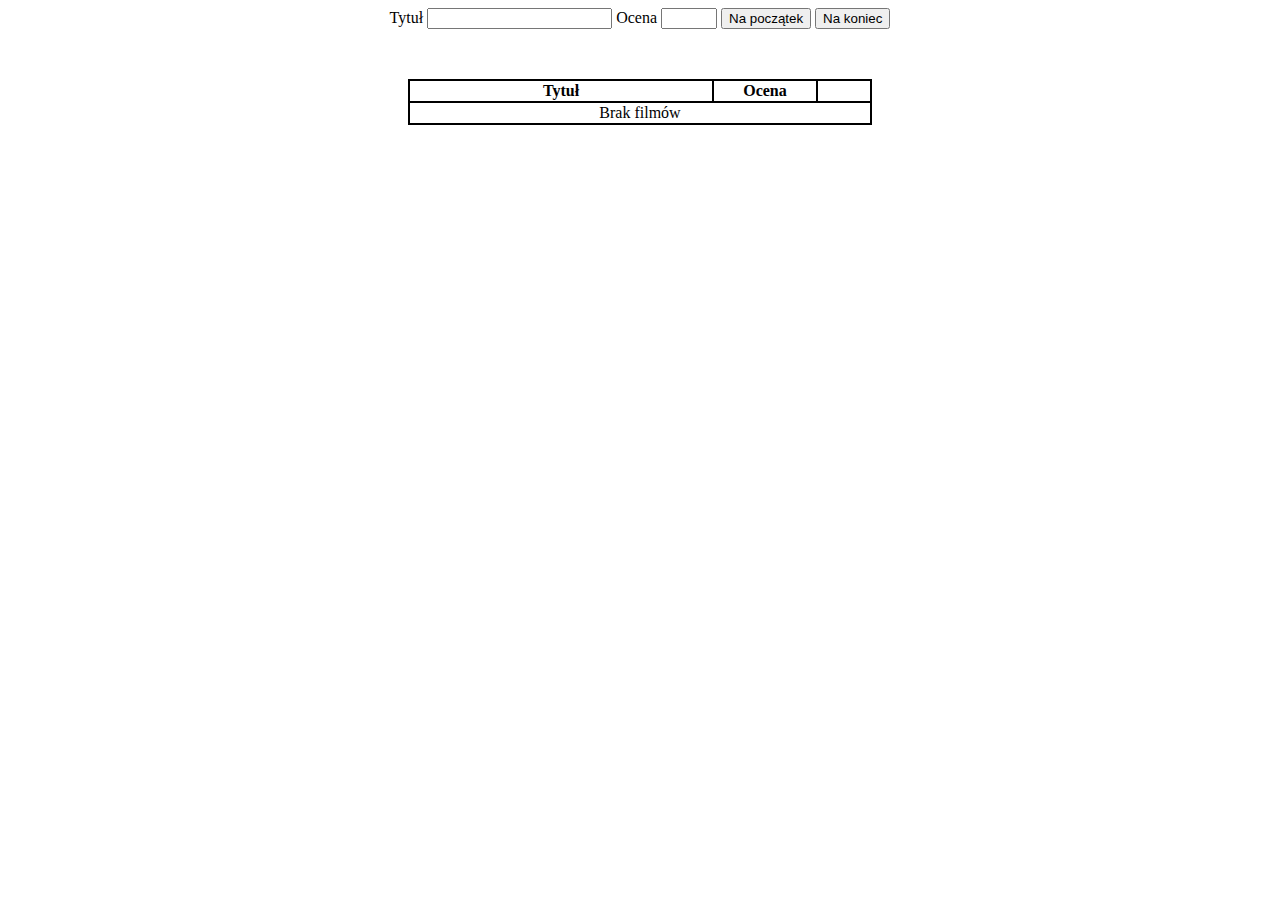
<file: films.html>
<!DOCTYPE html>
<html>

<head>
  <meta charset='utf-8'>
  <meta http-equiv='X-UA-Compatible' content='IE=edge'>
  <title>Page Title</title>
  <meta name='viewport' content='width=device-width, initial-scale=1'>
  <link rel='stylesheet' type='text/css' href='main.css'>
  <script src="https://ajax.googleapis.com/ajax/libs/jquery/3.6.0/jquery.min.js"></script>
  <script src='main.js'></script>
</head>

<body>
  <div class="container">
    <form>
      <label for="title">Tytuł</label>
      <input type="text" name="title">
      <label for="rating">Ocena</label>
      <input type="number" name="rating" min="1" max="10">
      <input type="button" class="add-movie first-place" value="Na początek">
      <input type="button" class="add-movie last-place" value="Na koniec">
    </form>

    <table class="movies-table">
      <thead>
        <th id="title">Tytuł</th>
        <th id="rating">Ocena</th>
        <th id="delete-button"> </th>
      </thead>
      <tbody id="table-content">
        <tr id="no-movies">
          <td colspan="3">Brak filmów</td>
        </tr>
      </tbody>
    </table>
  </div>
</body>

</html>
</file>
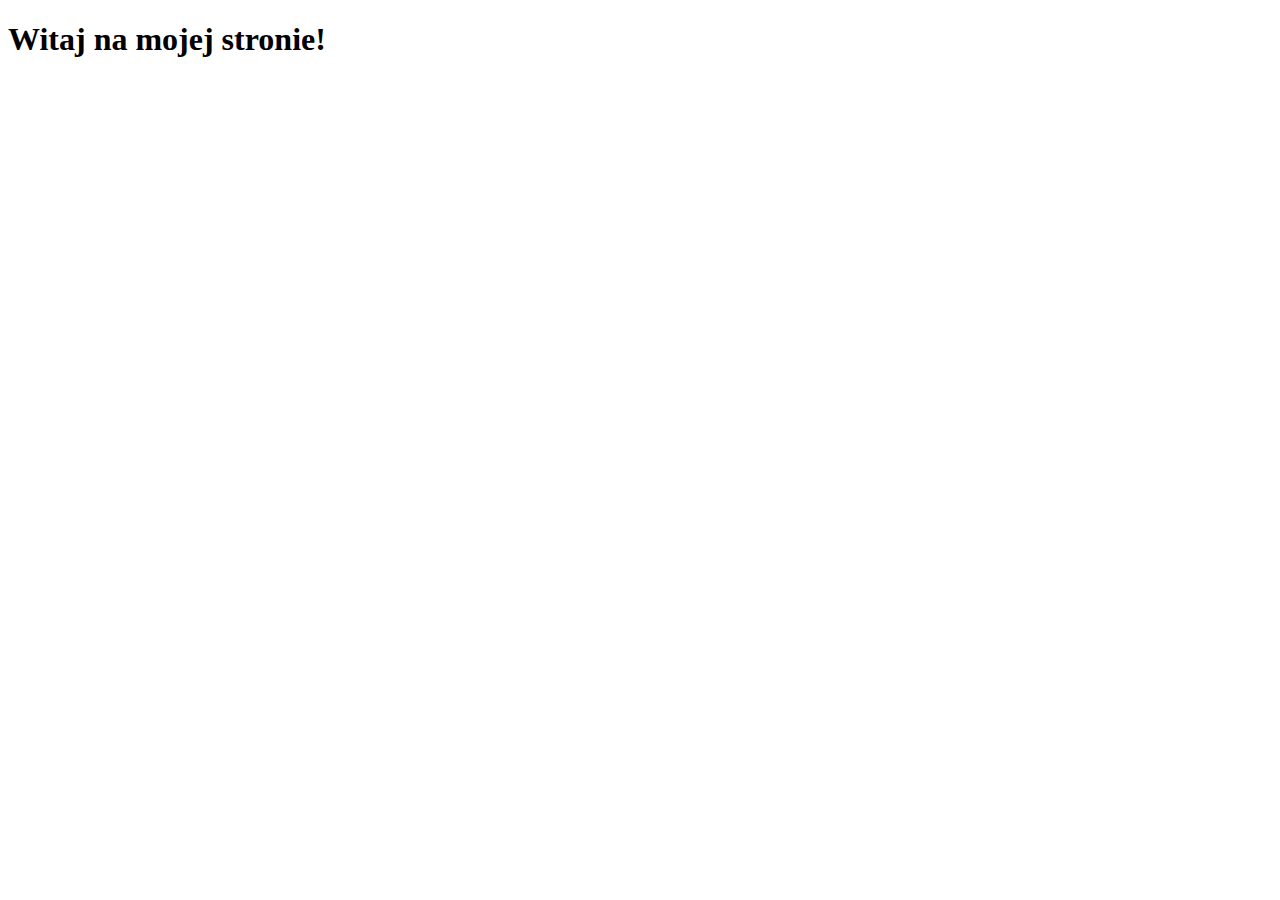
<file: index2.html>
<!DOCTYPE html>
<html>

<head>
  <meta charset='utf-8'>
  <meta http-equiv='X-UA-Compatible' content='IE=edge'>
  <title>Page Title</title>
  <meta name='viewport' content='width=device-width, initial-scale=1'>
  <link rel='stylesheet' type='text/css' media='screen' href='main.css'>
  <script src="https://ajax.googleapis.com/ajax/libs/jquery/3.6.0/jquery.min.js"></script>
  <script>
    $(document).ready(function () {
      //3
      $('#h1').delay(2000).slideUp('slow').slideDown('fast');
    });
  </script>
</head>

<body>
  <h1 id="h1">Witaj na mojej stronie!</h1>
</body>

</html>
</file>
<file: main.css>
table {
    border-collapse: collapse;
}

/* table td {
    border: 1px solid black;
    width: 50px;
    height: 50px;
} */

.container {
    text-align: center;
}

.movies-table {
    margin-top: 50px;
    margin-left: auto;
    margin-right: auto;
}

.movies-table td,
.movies-table th {
    border: 2px solid black;
}

#title {
    width: 300px;
}

#rating {
    width: 100px;
}

#delete-button {
    width: 50px;
}

#no-movies {
    text-align: center;
}

.normal-movie {
    border-color: black;
    background-color: white;
}

.the-best-movie {
    border-color: green;
    background-color: yellow;
}
</file>
